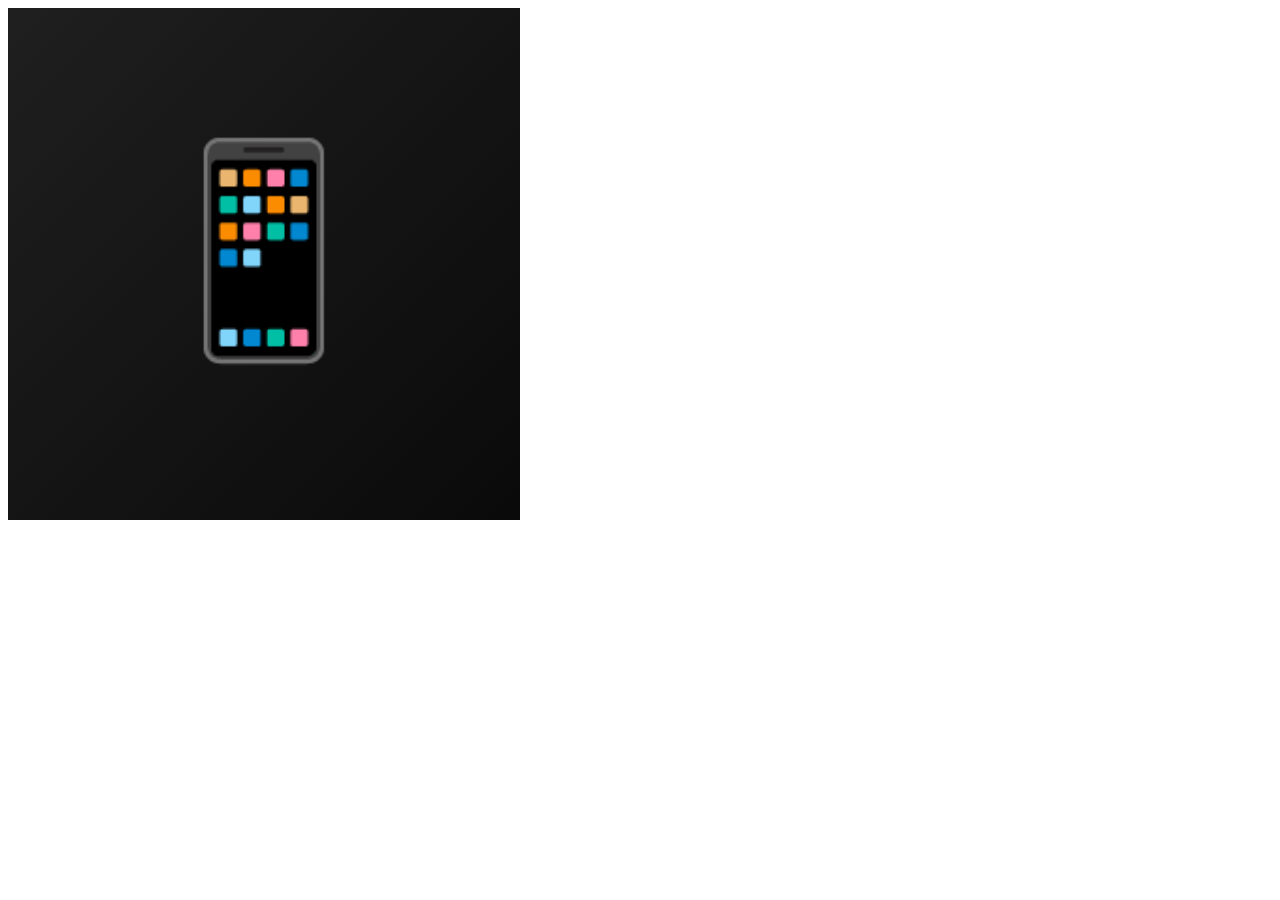
<file: generate-icons.html>
<!DOCTYPE html>
<html>
<head>
    <title>Generate Icons</title>
</head>
<body>
    <canvas id="canvas"></canvas>
    <script>
        function generateIcon(size) {
            const canvas = document.getElementById('canvas');
            canvas.width = size;
            canvas.height = size;
            const ctx = canvas.getContext('2d');
            
            // Background gradient
            const gradient = ctx.createLinearGradient(0, 0, size, size);
            gradient.addColorStop(0, '#1F1F1F');
            gradient.addColorStop(1, '#0a0a0a');
            ctx.fillStyle = gradient;
            ctx.fillRect(0, 0, size, size);
            
            // Store icon
            ctx.fillStyle = '#93BFEF';
            ctx.font = `bold ${size * 0.4}px Arial`;
            ctx.textAlign = 'center';
            ctx.textBaseline = 'middle';
            ctx.fillText('📱', size/2, size/2);
            
            // Download
            const link = document.createElement('a');
            link.download = `icon-${size}.png`;
            link.href = canvas.toDataURL();
            link.click();
        }
        
        // Generate all sizes
        [72, 96, 128, 144, 152, 192, 384, 512].forEach(size => {
            setTimeout(() => generateIcon(size), 100);
        });
    </script>
</body>
</html>
</file>
